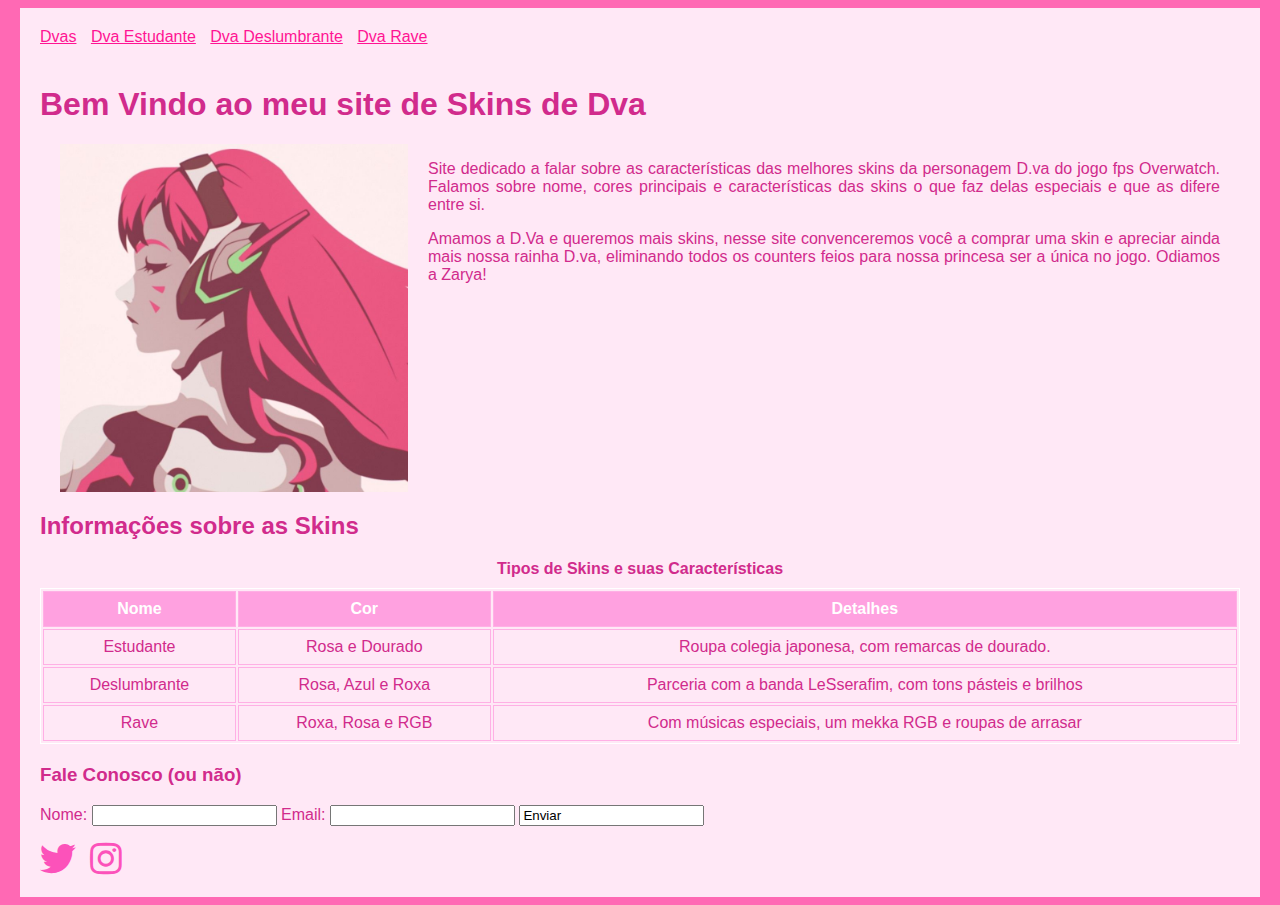
<file: html/index.html>
<!DOCTYPE html>
<html lang="pt-br">
<head>
    <meta charset="UTF-8">
    <meta name="viewport" content="width=device-width, initial-scale=1.0">
    <meta name="description" content="Exemplo Simples de Navegação entre Páginas">
    <meta name="author" content="No Name">
    <meta name="keywords" content="HTML, CSS, FECAP"

    <link rel="shortcut icon" href="Favicon/icon.jpg" type="image/x-icon">
    <link rel="stylesheet" href="style.css">
    <link rel="stylesheet" href="https://cdnjs.cloudflare.com/ajax/libs/font-awesome/5.15.3/css/all.min.css">
    <title>DVas</title>
</head>
<body id="topo" class="bg-rosa">
    <div id="container" class="container-blue">
        <header> 
            <nav class="menu-blue">
                <a href="index.html">Dvas</a>
                <a href="dva-estudante.html">Dva Estudante</a>
                <a href="dva-deslumbrante.html">Dva Deslumbrante</a>
                <a href="dva-rave.html">Dva Rave</a>
            </nav>
        </header><!--Cabeçalho-->
        <main>
            <h1>Bem Vindo ao meu site de Skins de Dva</h1>
            <div class="image-text-wrapper">
                <img src="img/dva.jpg" alt="imagem da Dva">
                <div class="text-content">
                    <p>Site dedicado a falar sobre as características das melhores skins da personagem D.va do jogo fps Overwatch. Falamos sobre nome, cores principais e características das skins o que faz delas especiais e  que as difere entre si.</p>
                    <p>Amamos a D.Va e queremos mais skins, nesse site convenceremos você a comprar uma skin e apreciar ainda mais nossa rainha D.va, eliminando todos os counters feios para nossa princesa ser a única no jogo. Odiamos a Zarya!</p>
                </div>
            </div>
        </main><!--Conteúdo Principal-->
        <section>
             <h2>Informações sobre as Skins</h2>
             <table><!--Elemento Principal para Construção de Tabela-->
                <caption>Tipos de Skins e suas Características</caption>
                <thead><!--Cabeçalho da Tabela-->
                    <tr><!--Linha do Cabeçalho-->
                     <th>Nome</th>
                     <th>Cor</th>
                     <th>Detalhes</th>

                    </tr>
                </thead>
                <tbody>
                    <tr>
                        <td>Estudante</td>
                        <td>Rosa e Dourado</td>
                        <td>Roupa colegia japonesa, com remarcas de dourado.</td>
                    </tr>
                    <tr>
                        <td>Deslumbrante</td>
                        <td>Rosa, Azul e Roxa</td>
                        <td>Parceria com a banda LeSserafim, com tons pásteis e brilhos</td>
                    </tr>
                    <tr>
                        <td>Rave</td>
                        <td>Roxa, Rosa e RGB</td>
                        <td>Com músicas especiais, um mekka RGB e roupas de arrasar</td>
                    </tr>
                </tbody>
             </table>
        </section><!--Informações-->
        <footer>
            <h3>Fale Conosco (ou não)</h3>
            <form>
                <label for="name">Nome:</label>
                <input type="text" id="name=" name="name">
                <label for="email">Email:</label>
                <input type="email" id="email" name="email">
                <input type="email" value="Enviar">
            </form>
      <div class="social-links">
        <a href="#" title="Twitter"><i class="fab fa-twitter"></i></a>
        <a href="#" title="Instagram"><i class="fab fa-instagram"></i></a> 

      </div>
        </footer><!--Rodapé-->

     </header>
    </div>
</body>
</html>
</file>
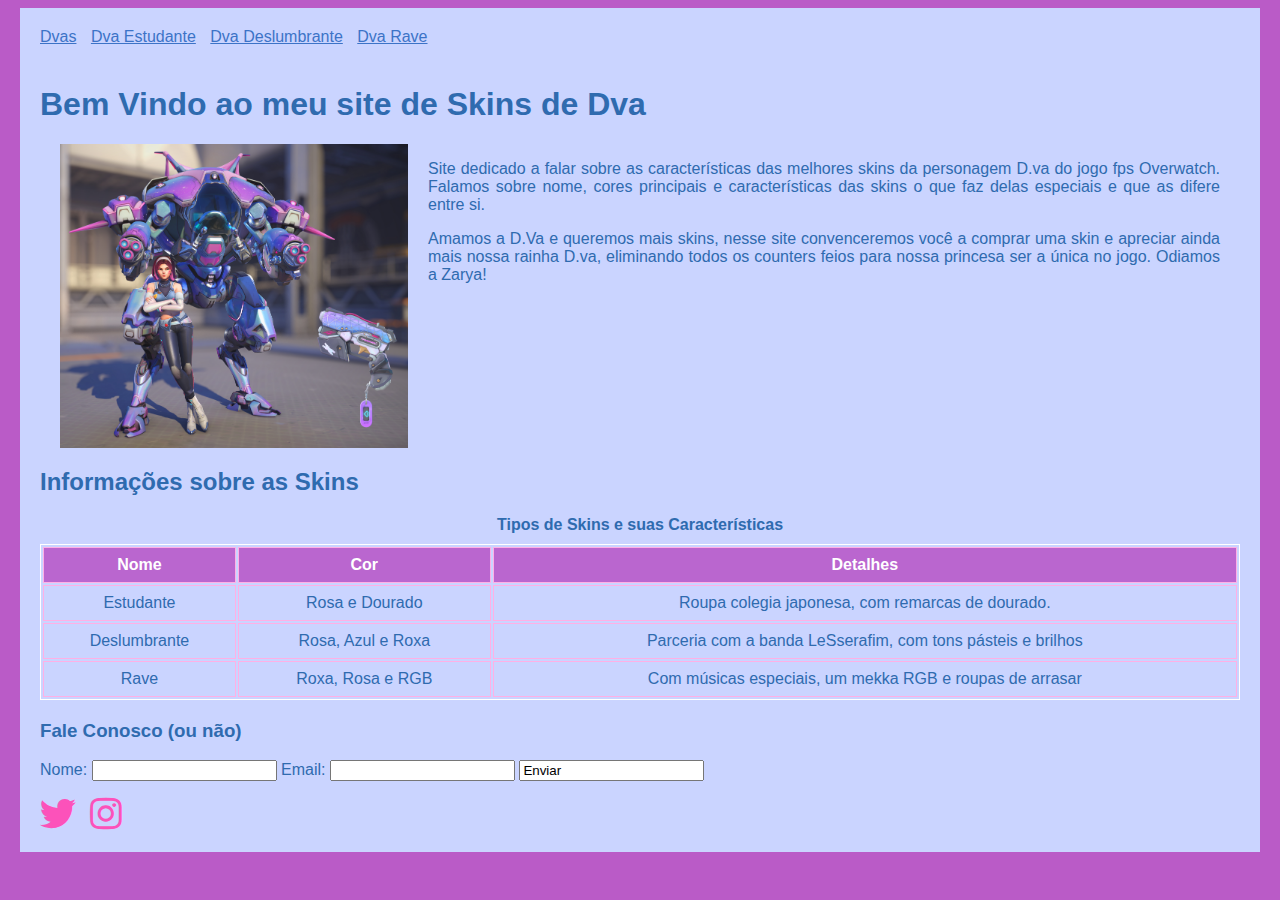
<file: html/dva-deslumbrante.html>
<!DOCTYPE html>
<html lang="pt-br">
<head>
    <meta charset="UTF-8">
    <meta name="viewport" content="width=device-width, initial-scale=1.0">
    <meta name="description" content="Exemplo Simples de Navegação entre Páginas">
    <meta name="author" content="No Name">
    <meta name="keywords" content="HTML, CSS, FECAP"

    <link rel="shortcut icon" href="Favicon/icon.jpg" type="image/x-icon">
    <link rel="stylesheet" href="style.css">
    <link rel="stylesheet" href="https://cdnjs.cloudflare.com/ajax/libs/font-awesome/5.15.3/css/all.min.css">
    <title>DVas</title>
</head>
<body id="topo" class="bg-pink">
    <div id="container" class="container-pink">
        <header> 
            <nav class="menu-pink">
                <a href="index.html">Dvas</a>
                <a href="dva-estudante.html">Dva Estudante</a>
                <a href="dva-deslumbrante.html">Dva Deslumbrante</a>
                <a href="dva-rave.html">Dva Rave</a>
            </nav>
        </header><!--Cabeçalho-->
        <main>
            <h1>Bem Vindo ao meu site de Skins de Dva</h1>
            <div class="image-text-wrapper">
                <img src="img/dvaantifragile.png" alt="Dva Estudante">
                <div class="text-content">
                    <p>Site dedicado a falar sobre as características das melhores skins da personagem D.va do jogo fps Overwatch. Falamos sobre nome, cores principais e características das skins o que faz delas especiais e  que as difere entre si.</p>
                    <p>Amamos a D.Va e queremos mais skins, nesse site convenceremos você a comprar uma skin e apreciar ainda mais nossa rainha D.va, eliminando todos os counters feios para nossa princesa ser a única no jogo. Odiamos a Zarya!</p>
                </div>
            </div>
        </main><!--Conteúdo Principal-->
        <section>
             <h2>Informações sobre as Skins</h2>
             <table><!--Elemento Principal para Construção de Tabela-->
                <caption>Tipos de Skins e suas Características</caption>
                <thead class="antifragile"><!--Cabeçalho da Tabela-->
                    <tr><!--Linha do Cabeçalho-->
                     <th>Nome</th>
                     <th>Cor</th>
                     <th>Detalhes</th>

                    </tr>
                </thead>
                <tbody class="DeslumbranteC">
                    <tr>
                        <td>Estudante</td>
                        <td>Rosa e Dourado</td>
                        <td>Roupa colegia japonesa, com remarcas de dourado.</td>
                    </tr>
                    <tr>
                        <td>Deslumbrante</td>
                        <td>Rosa, Azul e Roxa</td>
                        <td>Parceria com a banda LeSserafim, com tons pásteis e brilhos</td>
                    </tr>
                    <tr>
                        <td>Rave</td>
                        <td>Roxa, Rosa e RGB</td>
                        <td>Com músicas especiais, um mekka RGB e roupas de arrasar</td>
                    </tr>
                </tbody>
             </table>
        </section><!--Informações-->
        <footer>
            <h3>Fale Conosco (ou não)</h3>
            <form>
                <label for="name">Nome:</label>
                <input type="text" id="name=" name="name">
                <label for="email">Email:</label>
                <input type="email" id="email" name="email">
                <input type="email" value="Enviar">
            </form>
      <div class="social-links">
        <a href="#" title="Twitter"><i class="fab fa-twitter"></i></a>
        <a href="#" title="Instagram"><i class="fab fa-instagram"></i></a> 

      </div>
        </footer><!--Rodapé-->

     </header>
    </div>
</body>
</html>
</file>
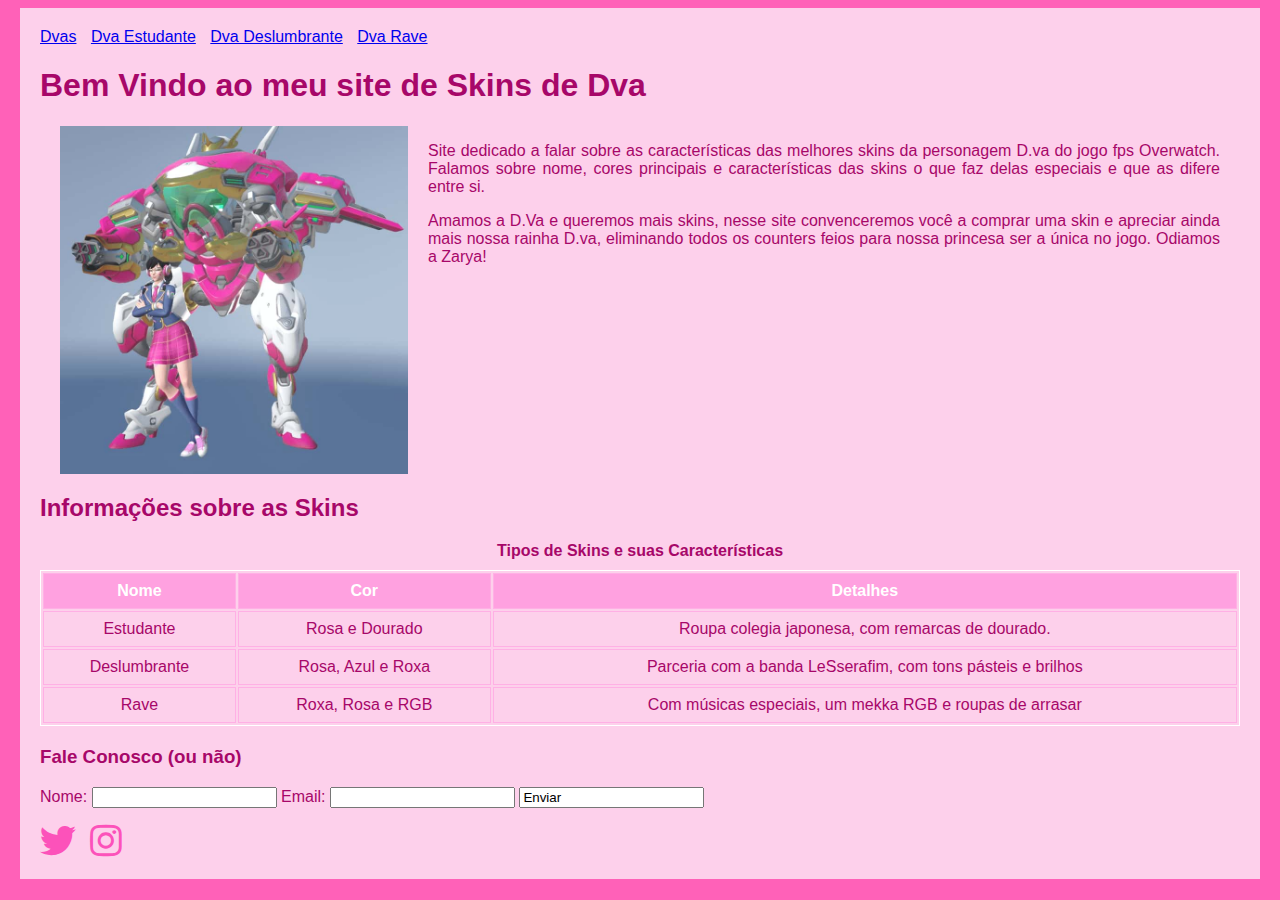
<file: html/dva-estudante.html>
<!DOCTYPE html>
<html lang="pt-br">
<head>
    <meta charset="UTF-8">
    <meta name="viewport" content="width=device-width, initial-scale=1.0">
    <meta name="description" content="Exemplo Simples de Navegação entre Páginas">
    <meta name="author" content="No Name">
    <meta name="keywords" content="HTML, CSS, FECAP"

    <link rel="shortcut icon" href="Favicon/icon.jpg" type="image/x-icon">
    <link rel="stylesheet" href="style.css">
    <link rel="stylesheet" href="https://cdnjs.cloudflare.com/ajax/libs/font-awesome/5.15.3/css/all.min.css">
    <title>DVas</title>
</head>
<body id="topo" class="bg-gold">
    <div id="container" class="container-green">
        <header> 
            <nav class="menu-azul">
                <a href="index.html">Dvas</a>
                <a href="dva-estudante.html">Dva Estudante</a>
                <a href="dva-deslumbrante.html">Dva Deslumbrante</a>
                <a href="dva-rave.html">Dva Rave</a>
            </nav>
        </header><!--Cabeçalho-->
        <main>
            <h1>Bem Vindo ao meu site de Skins de Dva</h1>
            <div class="image-text-wrapper">
                <img src="img/dvaestudante.png" alt="Dva Estudante">
                <div class="text-content">
                    <p>Site dedicado a falar sobre as características das melhores skins da personagem D.va do jogo fps Overwatch. Falamos sobre nome, cores principais e características das skins o que faz delas especiais e  que as difere entre si.</p>
                    <p>Amamos a D.Va e queremos mais skins, nesse site convenceremos você a comprar uma skin e apreciar ainda mais nossa rainha D.va, eliminando todos os counters feios para nossa princesa ser a única no jogo. Odiamos a Zarya!</p>
                </div>
            </div>
        </main><!--Conteúdo Principal-->
        <section>
             <h2>Informações sobre as Skins</h2>
             <table><!--Elemento Principal para Construção de Tabela-->
                <caption>Tipos de Skins e suas Características</caption>
                <thead><!--Cabeçalho da Tabea-->
                    <tr><!--Linha do Cabeçalho-->
                     <th>Nome</th>
                     <th>Cor</th>
                     <th>Detalhes</th>

                    </tr>
                </thead>
                <tbody>
                    <tr>
                        <td>Estudante</td>
                        <td>Rosa e Dourado</td>
                        <td>Roupa colegia japonesa, com remarcas de dourado.</td>
                    </tr>
                    <tr>
                        <td>Deslumbrante</td>
                        <td>Rosa, Azul e Roxa</td>
                        <td>Parceria com a banda LeSserafim, com tons pásteis e brilhos</td>
                    </tr>
                    <tr>
                        <td>Rave</td>
                        <td>Roxa, Rosa e RGB</td>
                        <td>Com músicas especiais, um mekka RGB e roupas de arrasar</td>
                    </tr>
                </tbody>
             </table>
        </section><!--Informações-->
        <footer>
            <h3>Fale Conosco (ou não)</h3>
            <form>
                <label for="name">Nome:</label>
                <input type="text" id="name=" name="name">
                <label for="email">Email:</label>
                <input type="email" id="email" name="email">
                <input type="email" value="Enviar">
            </form>
      <div class="social-links">
        <a href="#" title="Twitter"><i class="fab fa-twitter"></i></a>
        <a href="#" title="Instagram"><i class="fab fa-instagram"></i></a> 

      </div>
        </footer><!--Rodapé-->

     </header>
    </div>
</body>
</html>
</file>
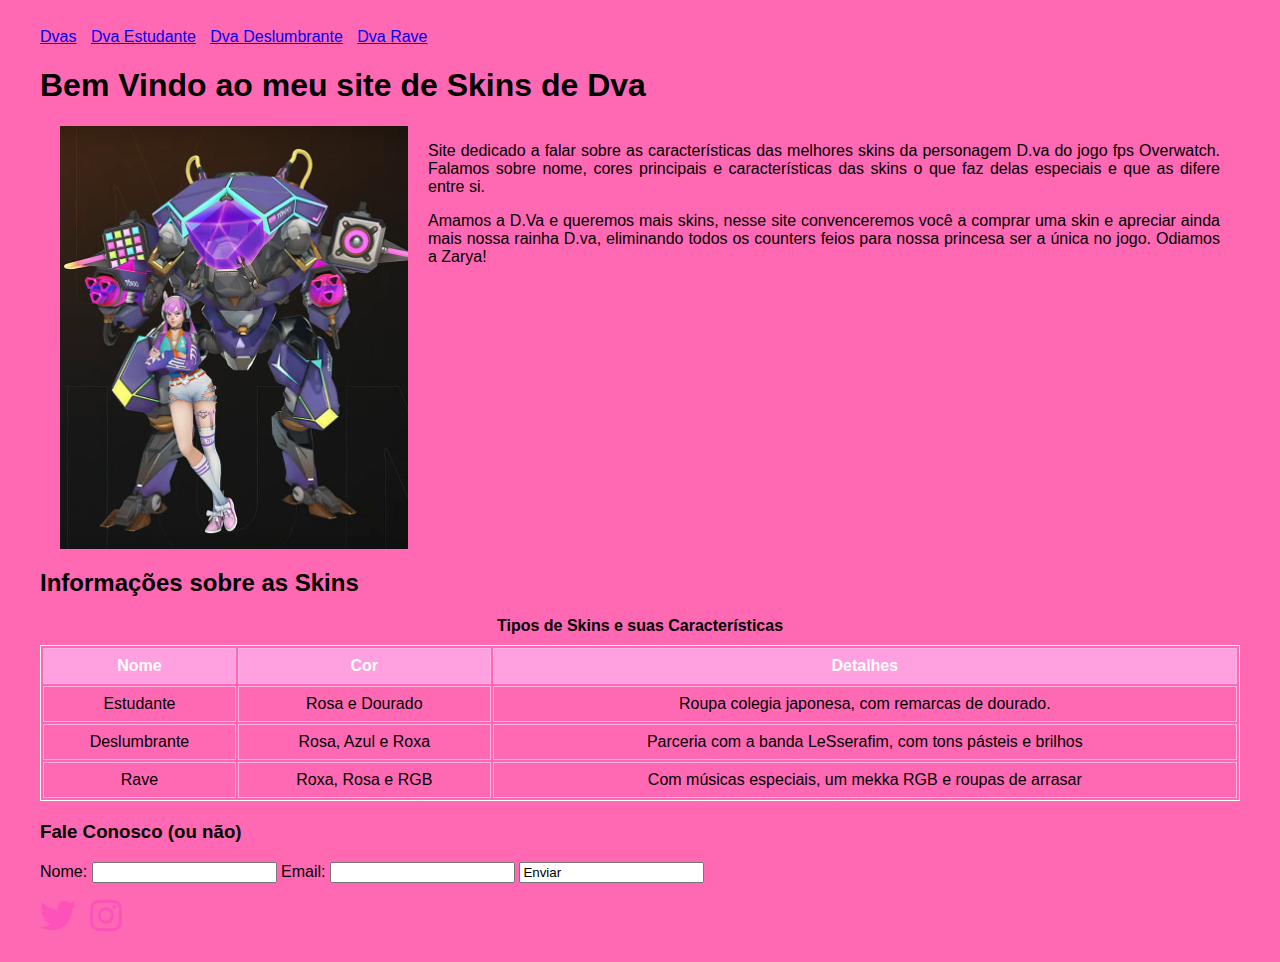
<file: html/dva-rave.html>
<!DOCTYPE html>
<html lang="pt-br">
<head>
    <meta charset="UTF-8">
    <meta name="viewport" content="width=device-width, initial-scale=1.0">
    <meta name="description" content="Exemplo Simples de Navegação entre Páginas">
    <meta name="author" content="No Name">
    <meta name="keywords" content="HTML, CSS, FECAP"

    <link rel="shortcut icon" href="Favicon/icon.jpg" type="image/x-icon">
    <link rel="stylesheet" href="style.css">
    <link rel="stylesheet" href="https://cdnjs.cloudflare.com/ajax/libs/font-awesome/5.15.3/css/all.min.css">
    <title>DVas</title>
</head>
<body id="topo" class="bg-purple">
    <div id="container" class="container-purple">
        <header> 
            <nav class="menu-rosa">
                <a href="index.html">Dvas</a>
                <a href="dva-estudante.html">Dva Estudante</a>
                <a href="dva-deslumbrante.html">Dva Deslumbrante</a>
                <a href="dva-rave.html">Dva Rave</a>
            </nav>
        </header><!--Cabeçalho-->
        <main>
            <h1>Bem Vindo ao meu site de Skins de Dva</h1>
            <div class="image-text-wrapper">
                <img src="img/dvarave.png" alt="Dva Estudante">
                <div class="text-content">
                    <p>Site dedicado a falar sobre as características das melhores skins da personagem D.va do jogo fps Overwatch. Falamos sobre nome, cores principais e características das skins o que faz delas especiais e  que as difere entre si.</p>
                    <p>Amamos a D.Va e queremos mais skins, nesse site convenceremos você a comprar uma skin e apreciar ainda mais nossa rainha D.va, eliminando todos os counters feios para nossa princesa ser a única no jogo. Odiamos a Zarya!</p>
                </div>
            </div>
        </main><!--Conteúdo Principal-->
        <section>
             <h2>Informações sobre as Skins</h2>
             <table><!--Elemento Principal para Construção de Tabela-->
                <caption>Tipos de Skins e suas Características</caption>
                <thead><!--Cabeçalho da Tabea-->
                    <tr><!--Linha do Cabeçalho-->
                     <th>Nome</th>
                     <th>Cor</th>
                     <th>Detalhes</th>

                    </tr>
                </thead>
                <tbody>
                    <tr>
                        <td>Estudante</td>
                        <td>Rosa e Dourado</td>
                        <td>Roupa colegia japonesa, com remarcas de dourado.</td>
                    </tr>
                    <tr>
                        <td>Deslumbrante</td>
                        <td>Rosa, Azul e Roxa</td>
                        <td>Parceria com a banda LeSserafim, com tons pásteis e brilhos</td>
                    </tr>
                    <tr>
                        <td>Rave</td>
                        <td>Roxa, Rosa e RGB</td>
                        <td>Com músicas especiais, um mekka RGB e roupas de arrasar</td>
                    </tr>
                </tbody>
             </table>
        </section><!--Informações-->
        <footer>
            <h3>Fale Conosco (ou não)</h3>
            <form>
                <label for="name">Nome:</label>
                <input type="text" id="name=" name="name">
                <label for="email">Email:</label>
                <input type="email" id="email" name="email">
                <input type="email" value="Enviar">
            </form>
      <div class="social-links">
        <a href="#" title="Twitter"><i class="fab fa-twitter"></i></a>
        <a href="#" title="Instagram"><i class="fab fa-instagram"></i></a> 

      </div>
        </footer><!--Rodapé-->

     </header>
    </div>
</body>
</html>
</file>
<file: html/style.css>
html{
scroll-behavior: smooth;
}

body{
    font-family: Arial, Helvetica, sans-serif;
    background-color: hotpink;
}

.bg-gold{
    background-color: rgb(255, 97, 184);
    color: #a70769;
}
.bg-rosa{
    color: #d12b8c;
}
.bg-pink{
    background-color: rgb(186, 91, 199);
    color: #2f6baf; 
}

#container{
    max-width: 1200px; 
    margin: 0 auto;
    padding: 20px;
}
.container-green{
    background-color: #fdd0eb;}
.container-blue{
        background-color: #ffe8f6;}
.container-pink{
            background-color: #cad4ff;}
/* Estilos para o menu de navegação da Página Principal */
.menu-blue, .menu-green, .menu-pink{
    margin-bottom: 40px;
}

.menu-blue a .menu-green a .menu-pink a{
    margin-right: 15px;
    text-decoration: none;

}
.menu-blue a{
    color: deeppink; }
.menu-green a{
    color: #a020b1;}
.menu-pink a{
        color: #3c73c7;}

.menu-blue a:hover{
    text-decoration: underline;
    color: indigo;
}
.menu-green a:hover{
    text-decoration: underline;
    color: rgb(79, 24, 116);
}
.menu-pink a:hover{
    text-decoration: underline;
    color: rgb(120, 140, 255);
}
/* Estilos para Imagem e texto */
.image-text-wrapper{
    display: flex; /* Define o Layout como flexível */
    gap: 20px; /* Espaçamento entre os itens flex */
    align-items: start; /* Alinha os ites ao topo */
    padding-left: 20px;
    padding-right: 20px;
}

img{
    width: 30%; /* Define a largura e altura */
}

p{
    text-align: justify;
}

/* Estilos para a Tabela */
table{
    width: 100%;
    border: 1px solid #ffffff;
    margin-top: 20px;
}
caption{
    font-weight: bold;
    margin-bottom: 10px;
}

thead{
    background-color: rgb(255, 161, 224);
    color: white;
}
.antifragile{
    background-color: #ba66cf;
    color: #ffffff;
}

th, td{
    border: 1px solid rgb(255, 176, 229);
    text-align: center;
    padding: 8px;
}

tbody tr:nthchild(even){
    background-color: rgba(255, 122, 204, 0.603);
    
}

tbody tr:hover{
    background-color: #ff8dcf;
    color: white;
} 
.DeslumbranteC tr:hover{
    background-color: #508ae0;
    color: #ffffff;
}

footer{
    margin-top: 20px;
}

.social-links, a{ 
    margin-right: 10px
}
.social-links i{
    font-size: 36px;
    margin-top: 15px;
    color: rgb(252, 82, 186);
}
.social-links a:hover i{
    color: #5e0046;
}
</file>
